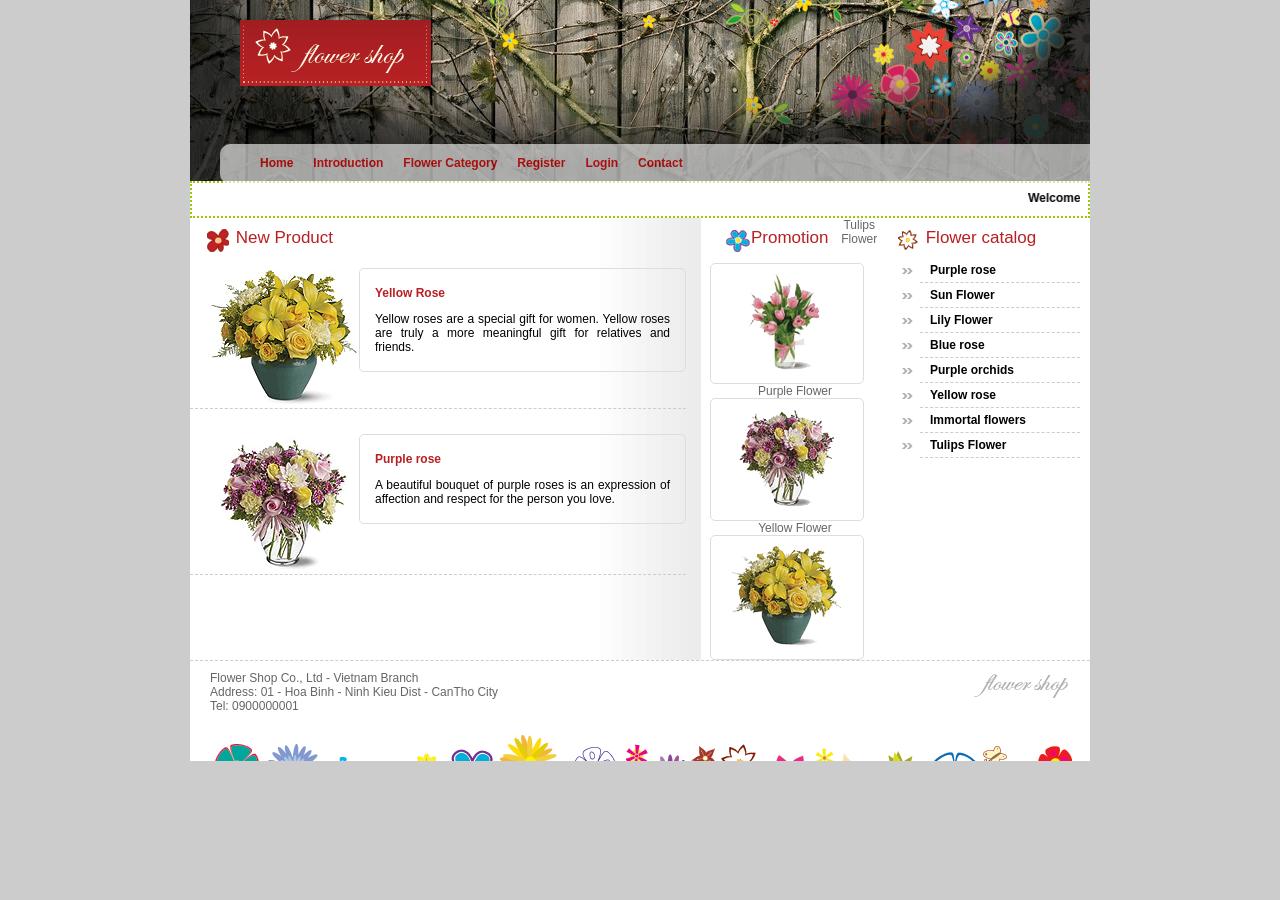
<file: Week 7/index.html>
<!DOCTYPE html>
<html>
<head>
    <meta http-equiv="Content-Type" content="text/html; charset=utf-8" />
    <title>Flower website</title>
    <link rel="stylesheet" href="style.css" />
</head>
<body>
<div id="wrap">
    <div id="header">
        <header id="header">
            <div id="logo"><img src="images/logo.gif" width="191" height="66" alt="Flower Shop" />
            </div>
            <nav id="menu_top">
                <ul class="level1">
                    <li><a href="#">Home</a></li>
                    <li><a href="#">Introduction</a></li>
                    <li><a href="#">Flower Category</a>
                        <ul class="level2">
                            <li><a href="#">Sun Flower</a></li>
                            <li><a href="#">Rose Flower</a></li>
                            <li><a href="#">Lily Flower</a></li>
                            <li><a href="#">Tulips Flower</a></li>
                        </ul>
                    </li>
                    <li><a href="dangky.html">Register</a></li>
                    <li><a href="#">Login</a></li>
                    <li><a href="lienhe.html">Contact</a></li>
                </ul>
            </nav>
        </header>
    </div>
    <div id="welcome">
        <marquee direction="left" behavior="scroll" scrollamount="4">
            Welcome to the online sales website - Flower Shop
        </marquee>
    </div>
    <section id="center_content">
        <div id="left">
            <div class="title">
                <img src="images/bullet1.gif" align="top" /> New Product
            </div>
            <div class="product">
                <div class="img"><img src="images/prod1.gif"></div>
                <div class="description">
                    <p class="name">Yellow Rose</p>
                    <p class="about">Yellow roses are a special gift for women.
                        Yellow roses are truly a more meaningful gift for relatives and friends.</p>
                </div>
            </div>
            <div class="product">
                <div class="img"><img src="images/prod2.gif"></div>
                <div class="description">
                    <p class="name">Purple rose</p>
                    <p class="about">A beautiful bouquet of purple roses is an expression of affection
                        and respect for the person you love.</p>
                </div>
            </div>
        </div>
    
        <div id="right">
            <div id="promotion">
                <div class="title"><img src="images/bullet2.gif" align="top" />Promotion</div>
                <div class="product_small">
                    <div class="name">Tulips Flower</div>
                    <div class="img"><img src="images/thumb1.gif"></div>
                </div>
                <div class="product_small">
                    <div class="name">Purple Flower</div>
                    <div class="img"><img src="images/thumb2.gif"></div>
                </div>
                <div class="product_small">
                    <div class="name">Yellow Flower</div>
                    <div class="img"><img src="images/thumb3.gif"></div>
                </div>
            </div>
            <aside id="categories">
                <div class="title"><img src="images/bullet5.gif" align="top"> Flower catalog</div>
                <ul class="menu_right">
                    <li>Purple rose</li>
                    <li>Sun Flower</li>
                    <li>Lily Flower</li>
                    <li>Blue rose</li>
                    <li>Purple orchids</li>
                    <li>Yellow rose</li>
                    <li>Immortal flowers</li>
                    <li>Tulips Flower</li>
                </ul>
            </aside>
        </div>
            <div style="clear:both"></div>
    </section>
        <footer id="footer">
            <div class="left"> Flower Shop Co., Ltd - Vietnam Branch
                <br /> Address: 01 - Hoa Binh - Ninh Kieu Dist - CanTho City
                <br /> Tel: 0900000001
            </div>
            <div class="right"><img src="images/footer_logo.gif" width="97" height="29" />
            </div>
        </footer>
</div>
</body>
</html>
</file>
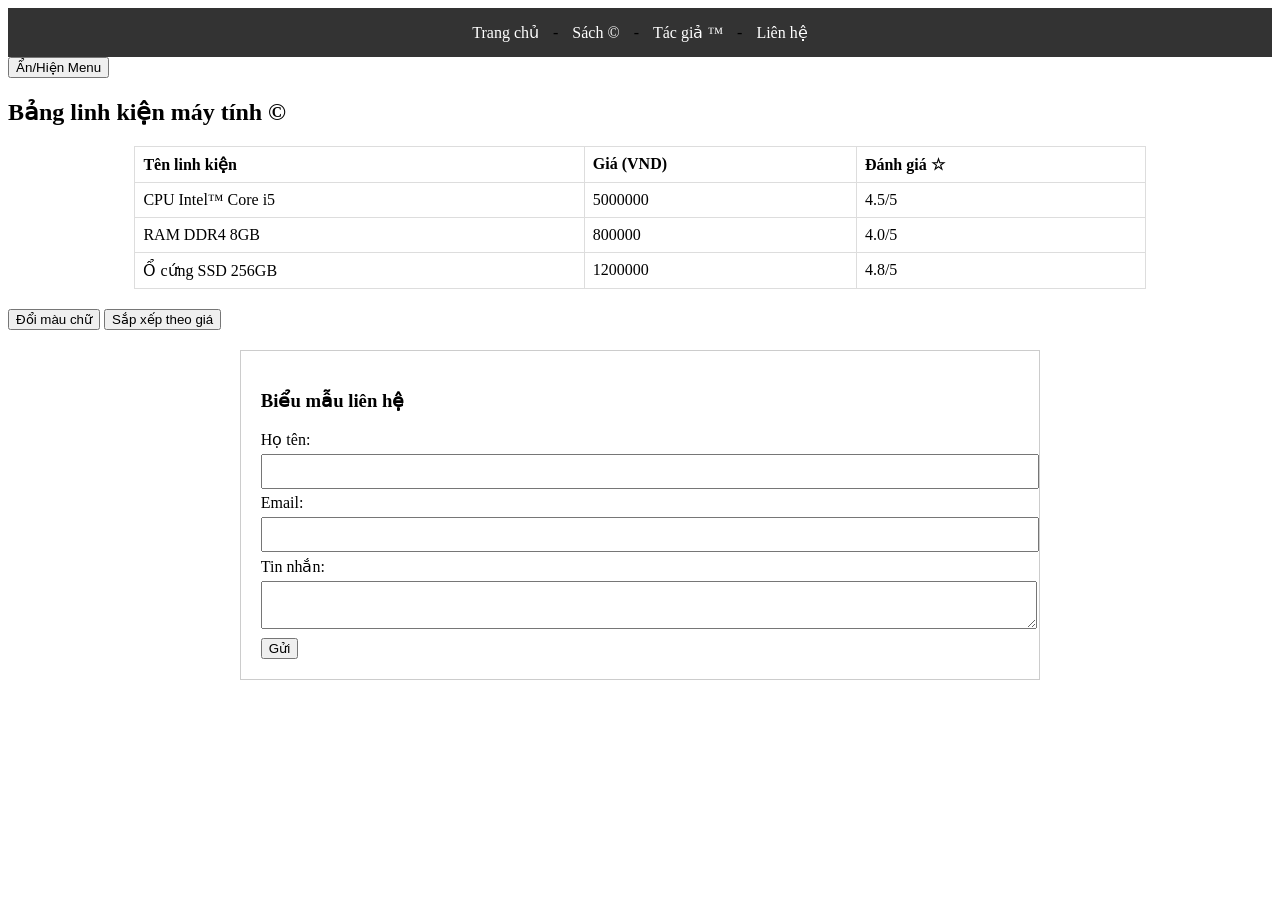
<file: Bài tập tổng hợp/combine.html>
<!DOCTYPE html>
<html lang="vi">
<head>
    <meta charset="UTF-8">
    <title>Ôn tập ISV2017</title>
    <style>
        /* CSS cơ bản cho bảng */
        table {
            border-collapse: collapse;
            width: 80%;
            margin: 20px auto;
        }
        th, td {
            border: 1px solid #ddd;
            padding: 8px;
            text-align: left;
        }
        tr:hover {
            background-color: #f5f5f5;
        }
        
        /* Định dạng menu */
        nav {
            background-color: #333;
            padding: 15px;
            text-align: center;
        }
        nav a {
            color: white;
            text-decoration: none;
            margin: 0 10px;
        }
        nav a:hover {
            color: #4CAF50;
        }
        
        /* Form cơ bản */
        .form-container {
            width: 60%;
            margin: 20px auto;
            padding: 20px;
            border: 1px solid #ccc;
        }
        input[type="text"], 
        input[type="email"], 
        textarea {
            width: 100%;
            padding: 8px;
            margin: 5px 0;
        }
    </style>
</head>
<body>

    <nav id="mainNav">
        <a href="#">Trang chủ</a> -
        <a href="#">Sách &copy;</a> -
        <a href="#">Tác giả &trade;</a> -
        <a href="#">Liên hệ</a>
    </nav>
    <button onclick="toggleMenu()">Ẩn/Hiện Menu</button>

    <h2>Bảng linh kiện máy tính &copy;</h2>
    <table id="componentTable">
        <tr>
            <th>Tên linh kiện</th>
            <th>Giá (VND)</th>
            <th>Đánh giá &star;</th>
        </tr>
        <tr>
            <td>CPU Intel&trade; Core i5</td>
            <td>5000000</td>
            <td>4.5/5</td>
        </tr>
        <tr>
            <td>RAM DDR4 8GB</td>
            <td>800000</td>
            <td>4.0/5</td>
        </tr>
        <tr>
            <td>Ổ cứng SSD 256GB</td>
            <td>1200000</td>
            <td>4.8/5</td>
        </tr>
    </table>
    <button onclick="changeColor()">Đổi màu chữ</button>
    <button onclick="sortTable()">Sắp xếp theo giá</button>

    <div class="form-container">
        <h3>Biểu mẫu liên hệ</h3>
        <form onsubmit="return validateForm()">
            <label>Họ tên:</label>
            <input type="text" id="name">
            
            <label>Email:</label>
            <input type="email" id="email">
            
            <label>Tin nhắn:</label>
            <textarea id="message"></textarea>
            
            <input type="submit" value="Gửi">
        </form>
    </div>

    <script>
  
        let isRed = false;
        
        function changeColor() {
            const table = document.getElementById("componentTable");
            table.style.color = isRed ? "black" : "red";
            isRed = !isRed;
        }

        function sortTable() {
            const table = document.getElementById("componentTable");
            const rows = Array.from(table.rows).slice(1);
            rows.sort((a, b) => {
                const priceA = parseInt(a.cells[1].innerText);
                const priceB = parseInt(b.cells[1].innerText);
                return priceA - priceB;
            });
            rows.forEach(row => table.appendChild(row));
        }

        function toggleMenu() {
            const nav = document.getElementById("mainNav");
            nav.style.display = nav.style.display === "none" ? "block" : "none";
        }

        function validateForm() {
            const name = document.getElementById("name").value;
            const email = document.getElementById("email").value;
            const message = document.getElementById("message").value;

            if (name === "" || email === "" || message === "") {
                alert("Vui lòng điền đầy đủ thông tin!");
                return false;
            }
            alert("Gửi thành công!");
            return true;
        }
    </script>
</body>
</html>
</file>
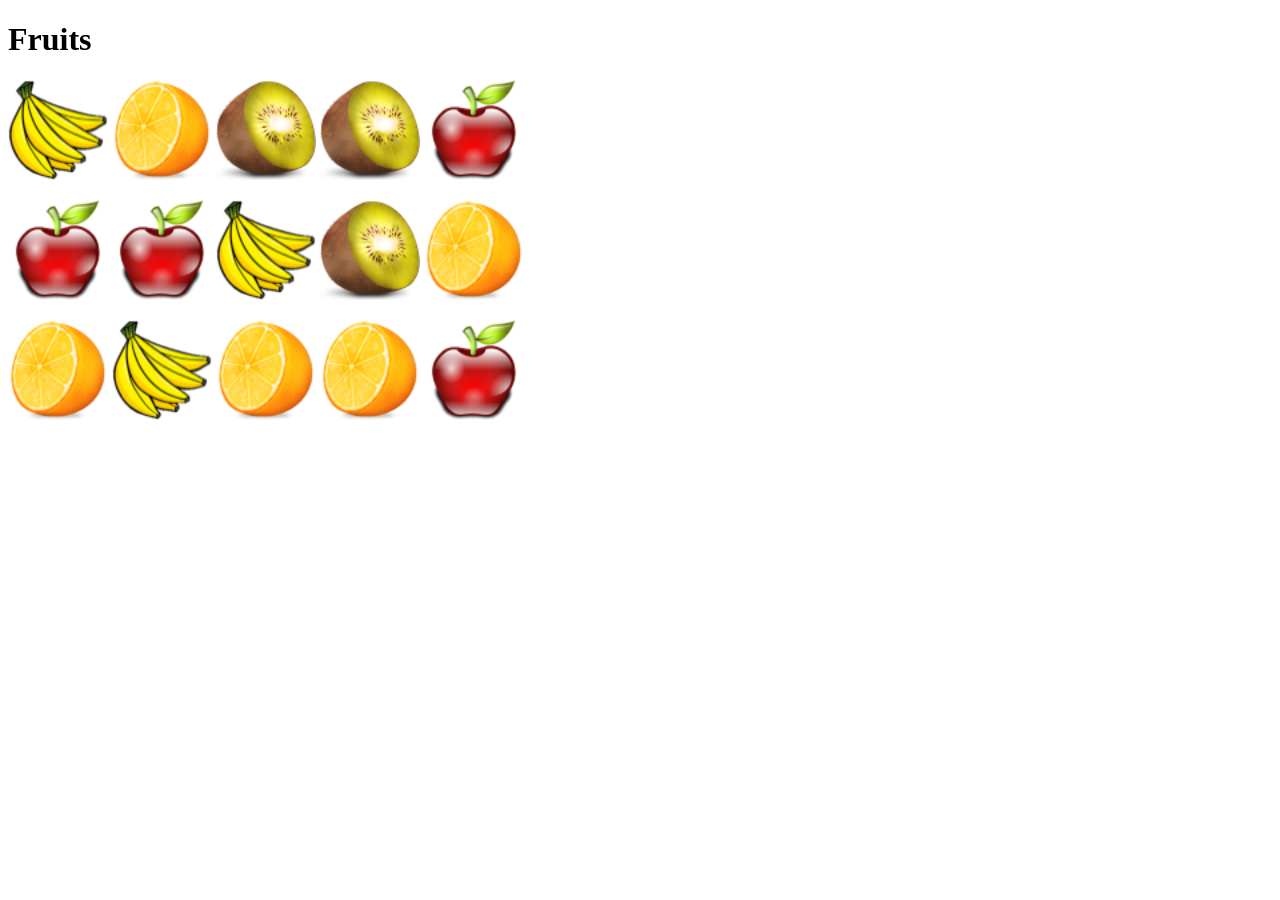
<file: LAB1/fruit.html>
<!DOCTYPE html>
<html>

<head>
<meta charset="UTF-8">
<title>fruits</title>
</head>

<body>
    <h1>Fruits</h1>
    <p>
        <img src="images/banana.png"width="100"height="auto" />
        <img src="images/orange.png"width="100"height="auto" />
        <img src="images/kiwi.png"width="100"height="auto" />
        <img src="images/kiwi.png"width="100"height="auto" />
        <img src="images/apple.png"width="100"height="auto" />
    </p>

    <p>
        <img src="images/apple.png" width="100"height="auto" />
        <img src="images/apple.png"width="100"height="auto" />
        <img src="images/banana.png"width="100"height="auto" />
        <img src="images/kiwi.png"width="100"height="auto" />
        <img src="images/orange.png"width="100"height="auto" />
    </p>

    <p>
        <img src="images/orange.png"width="100"height="auto" />
        <img src="images/banana.png"width="100"height="auto" />
        <img src="images/orange.png"width="100"height="auto" />
        <img src="images/orange.png"width="100"height="auto" />
        <img src="images/apple.png"width="100"height="auto" />
    </p>
</body>
</html>
</file>
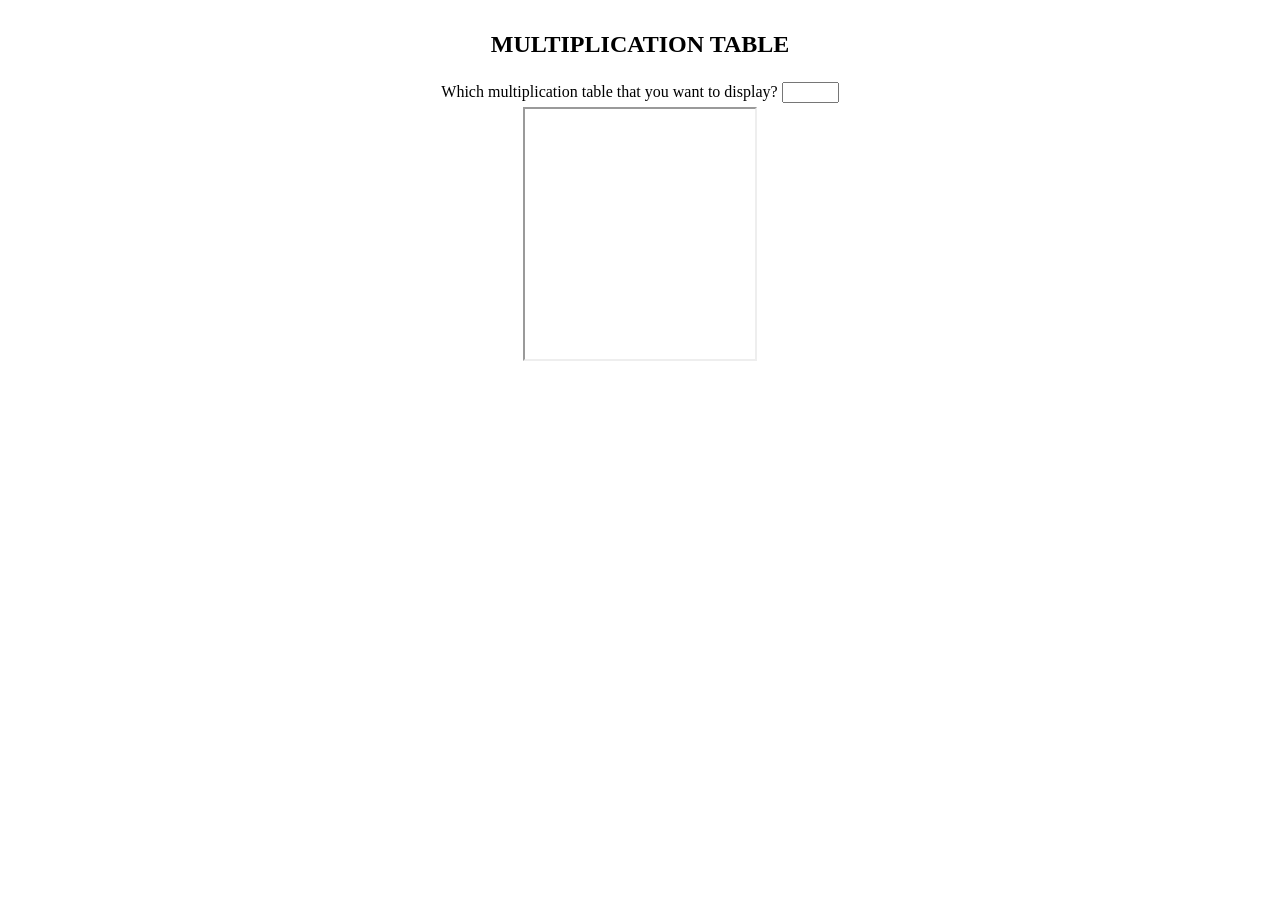
<file: Weeek 11/multiplication.html>
<!DOCTYPE HTML>
<html>
<head>
<meta charset="utf-8">
<title>Multiplication table</title>

<script language="javascript">
function display() {
    a = document.f.a;

    // access the iframe "view_area"
    var txt = document.getElementById("view_area").contentWindow;

    txt.document.body.innerHTML = ""; // clear old content

    if (a.value == "" || isNaN(a.value))
        txt.document.write("<font color='red'>You must enter a number</font>");
    else {
        txt.document.write("<b>Multiplication table " + a.value + ":</b><br/>");
        for (i = 1; i <= 10; i++)
            txt.document.write(a.value + " x " + i + " = " + (i * a.value) + "<br/>");
    }
}
</script>
</head>
<body>
<form name="f">
    <table border="0" align="center">
        <tr>
            <td colspan="2" align="center">
                <h2>MULTIPLICATION TABLE</h2>
            </td>
        </tr>
        <tr>
            <td align="right">
                Which multiplication table that you want to display?
            </td>
            <td>
                <input name="a" size="5" onchange="display()" />
            </td>
        </tr>
        <tr>
            <td colspan="2" align="center">
                <iframe id="view_area" width="230" height="250"></iframe>
            </td>
        </tr>
    </table>
</form>
</body>
</html>
</file>
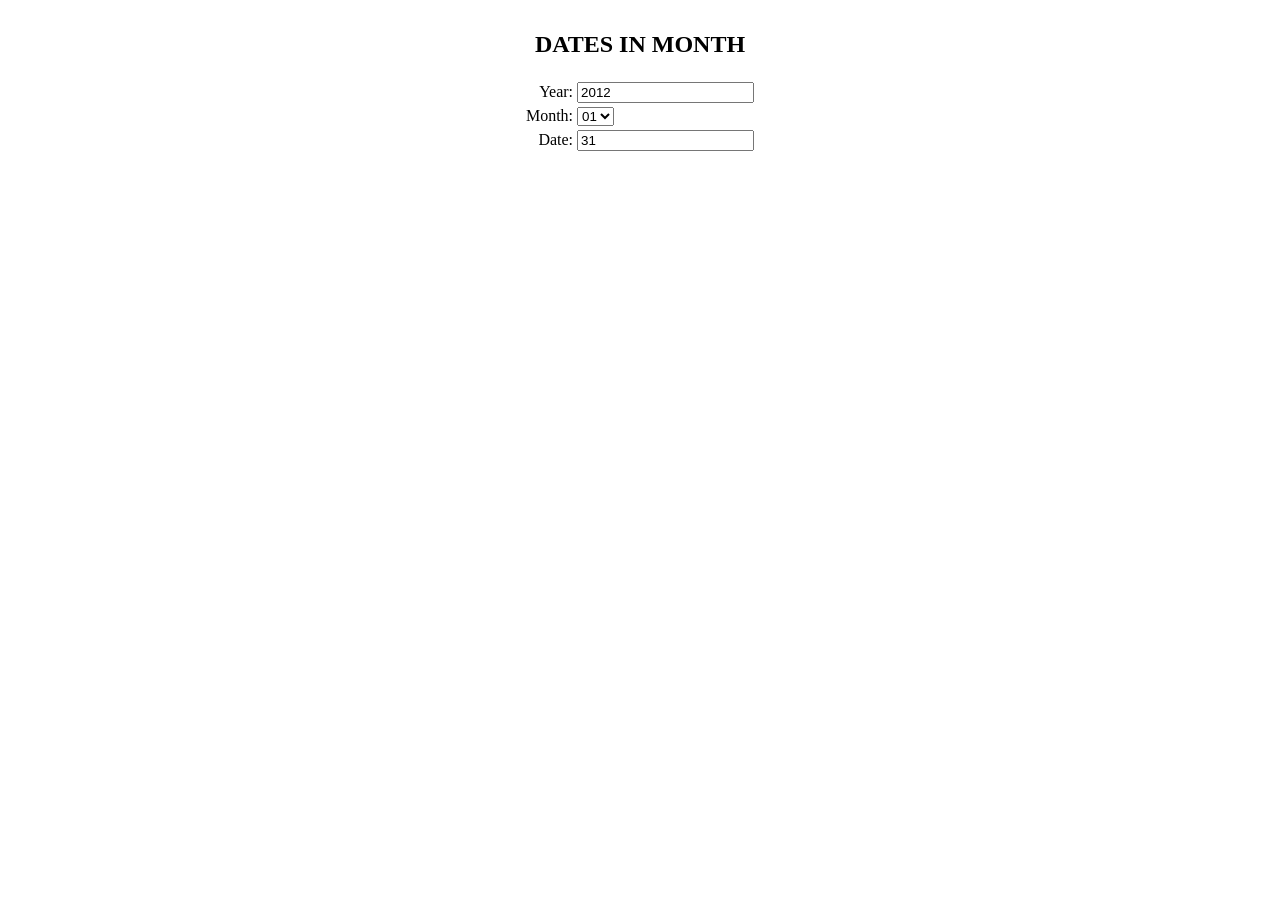
<file: Week 10/date.html>
<!DOCTYPE html>
<html lang="en">
<head>
    <meta charset="UTF-8">
    <meta name="viewport" content="width=device-width, initial-scale=1.0">
    <title>Dates in month</title>
    <script language="javascript">
        function isLeapYear (n) {
            return (n%4==0 && n%100!=0) || n%400==0;
        }
        function update () {
            year = document.f.year;
            month = document.f.month;
            date = document.f.date;
            if(year.value=="" || isNaN(year.value)) {
                date.value = "Year must a number";
                year.focus();
            } else
                switch(month.value) {
                    case "1":
                    case "3":
                    case "5":
                    case "7":
                    case "8":
                    case "10":
                    case "12":
                        date.value = 31;
                        break;
                    case "4":
                    case "6":
                    case "9":
                    case "11":
                        date.value = 30;
                        break;
                    case "2":
                        date.value = isLeapYear(year.value)? 29: 28;
                        break;
                }
        }
    </script>
</head>
<body onload="update()">
    <form name="f">
        <table border="0" align="center">
            <tr><td colspan="2" align="center">
                <h2>DATES IN MONTH</h2></td></tr>
            <tr><td align="right">Year: </td>
                <td><input name="year" value="2012"
                           onblur="update()" /></td>
            </tr>
            <tr><td align="right">Month: </td>
                <td><select name="month" onblur="update()">
                        <option value="1">01</option>
                        <option value="2">02</option>
                        <option value="3">03</option>
                        <option value="4">04</option>
                        <option value="5">05</option>
                        <option value="6">06</option>
                        <option value="7">07</option>
                        <option value="8">08</option>
                        <option value="9">09</option>
                        <option value="10">10</option>
                        <option value="11">11</option>
                        <option value="12">12</option>
                    </select>
                </td>
            </tr>
            <tr><td align="right">Date: </td>
                <td><input name="date" readonly="readonly" /></td>
            </tr>
        </table>
    </form>
</body>
</html>
</file>
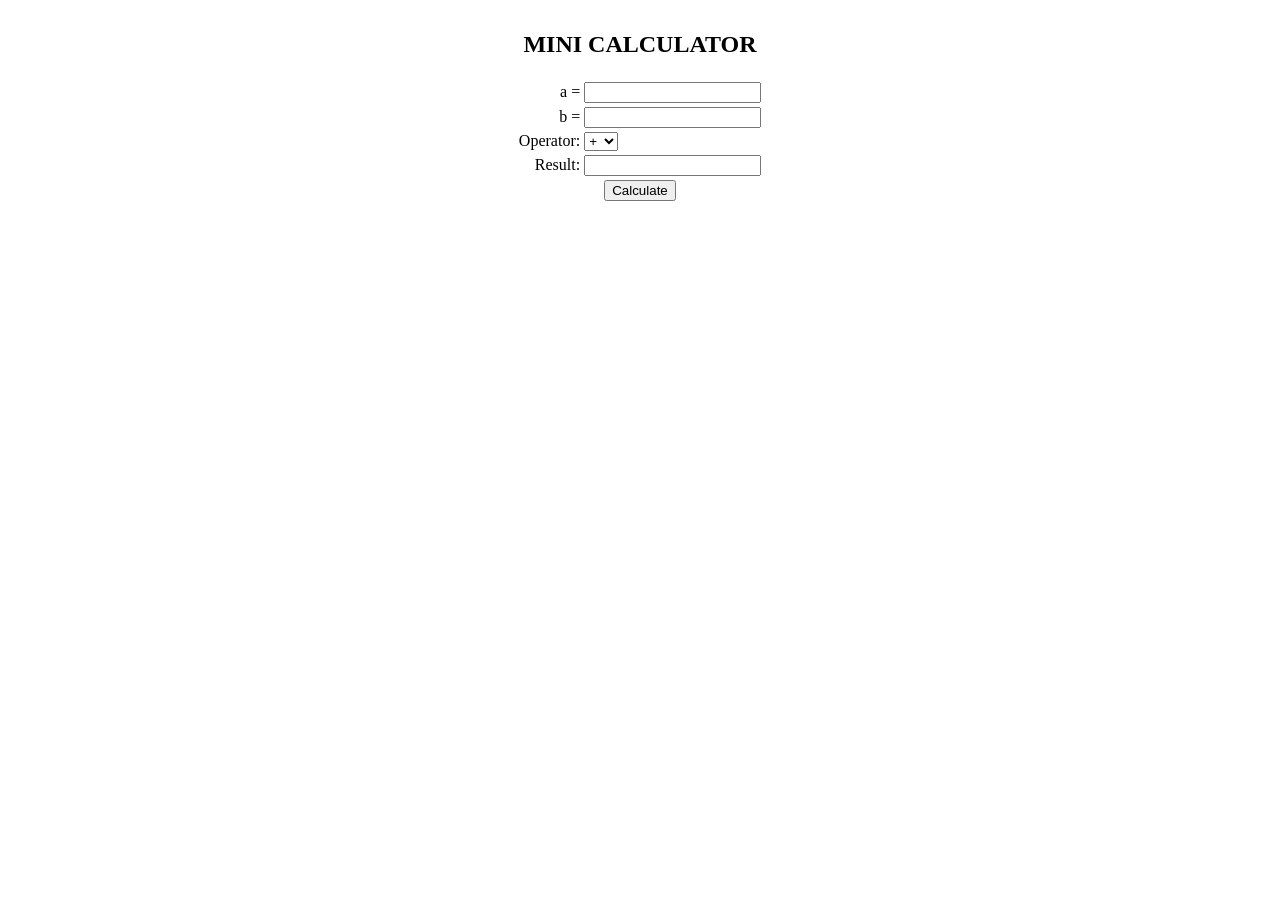
<file: Week 12/calculator.html>
<!DOCTYPE HTML>
<html>
<head>
<meta charset="utf-8">
<title>Mini calculator</title>

<script language="javascript">
function calculate() {

    var a = document.frmCal.txta;
    var b = document.frmCal.txtb;
    var o = document.frmCal.slto;
    var r = document.frmCal.txtr;

    var numberFormat = /^[+-]?\d+(\.\d+)?$/;

    if (numberFormat.test(a.value) == false) {
        alert("a must be a number!");
        a.focus();

    } else if (numberFormat.test(b.value) == false) {
        alert("b must be a number!");
        b.focus();
    }
else if ((o.value == "/" || o.value == "%") && parseInt(b.value) == 0) {
    alert("b can't be 0!");
    r.value = "";
    b.focus();

} else
    r.value = eval(a.value + o.value + b.value);
}
</script>

</head>

<body>

<form name="frmCal">
    <table border="0" align="center">

        <tr>
            <td colspan="2" align="center">
                <h2>MINI CALCULATOR</h2>
            </td>
        </tr>

        <tr>
            <td align="right">a = </td>
            <td><input name="txta" /></td>
        </tr>

        <tr>
            <td align="right">b = </td>
            <td><input name="txtb" /></td>
        </tr>

        <tr>
            <td align="right">Operator: </td>
            <td>
                <select name="slto">
                    <option value="+">+</option>
                    <option value="-">-</option>
                    <option value="*">*</option>
                    <option value="/">/</option>
                    <option value="%">%</option>
                </select>
            </td>
        </tr>

        <tr>
            <td align="right">Result: </td>
            <td><input name="txtr" readonly /></td>
        </tr>

        <tr>
            <td colspan="2" align="center">
                <input type="button" value="Calculate"
                       onClick="calculate()">
            </td>
        </tr>

    </table>
</form>

</body>
</html>
</file>
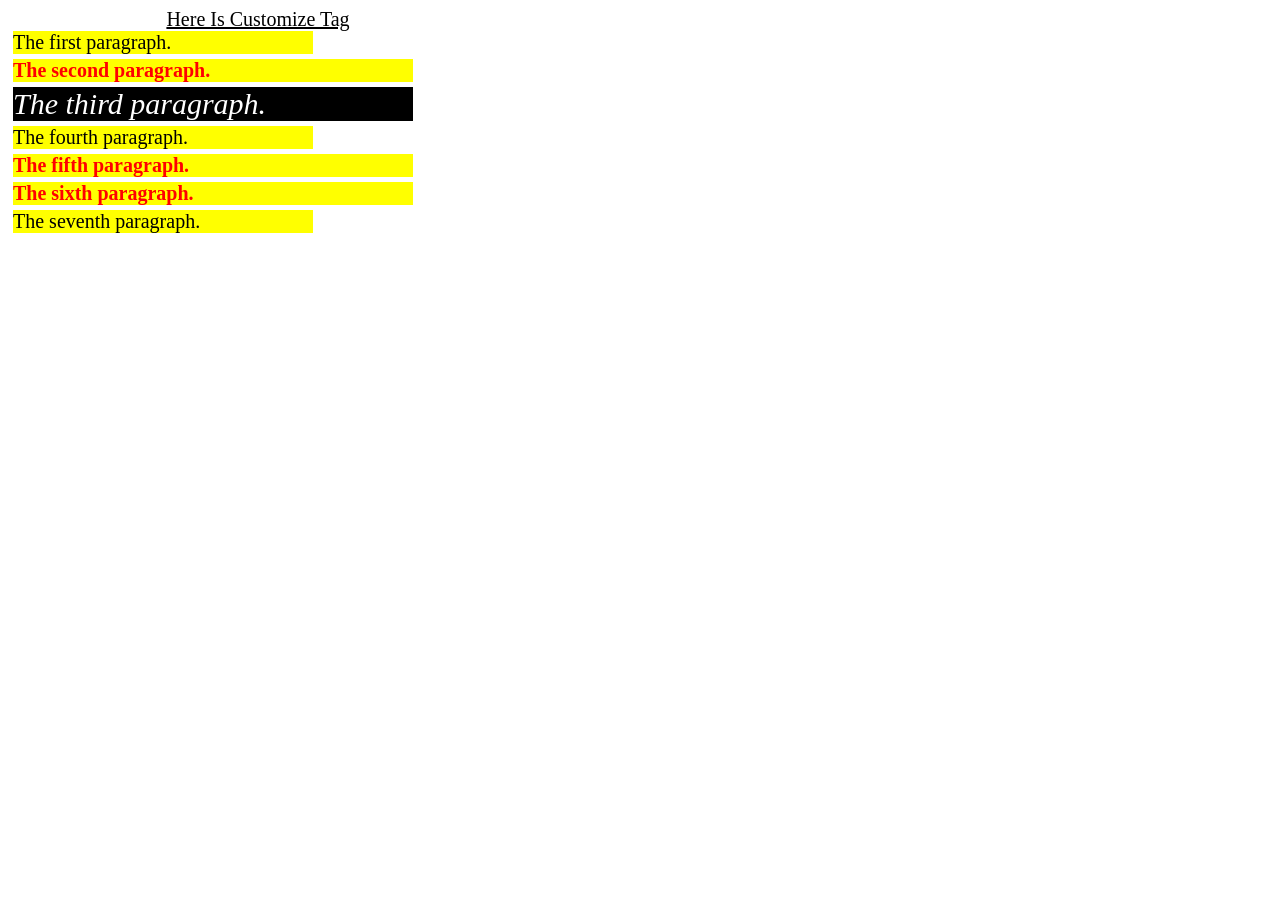
<file: Week 5/thuchanh.html>
<!doctype html>
<html>

<head>
<meta charset="utf-8">
<title>The priority of selectors</title>

<style type="text/css">

* {
    font: 20px "Comic Sans MS";
}

MyCustomizeTag {
    display: block;
    text-align: center;
    text-transform: capitalize;
    text-decoration: underline;
    width: 500px;
}

div {
    background-color: yellow;
    margin: 0px 0px 5px 5px;
    width: 300px;
}

.GroupFormat {
    font-weight: bold;
    color: #f00;
    width: 400px;
}

#TheHighestPriority {
    background-color: #000;
    font-weight: none;
    font: italic 30px "Times New Roman";
    color: #fff;
}

</style>
</head>

<body>

<MyCustomizeTag>
    Here is customize tag
</MyCustomizeTag>

<div>
    The first paragraph.
</div>

<div class="GroupFormat">
    The second paragraph.
</div>

<div class="GroupFormat" id="TheHighestPriority">
    The third paragraph.
</div>

<div>
    The fourth paragraph.
</div>

<div class="GroupFormat">
    The fifth paragraph.
</div>

<div class="GroupFormat">
    The sixth paragraph.
</div>

<div>
    The seventh paragraph.
</div>

</body>
</html>
</file>
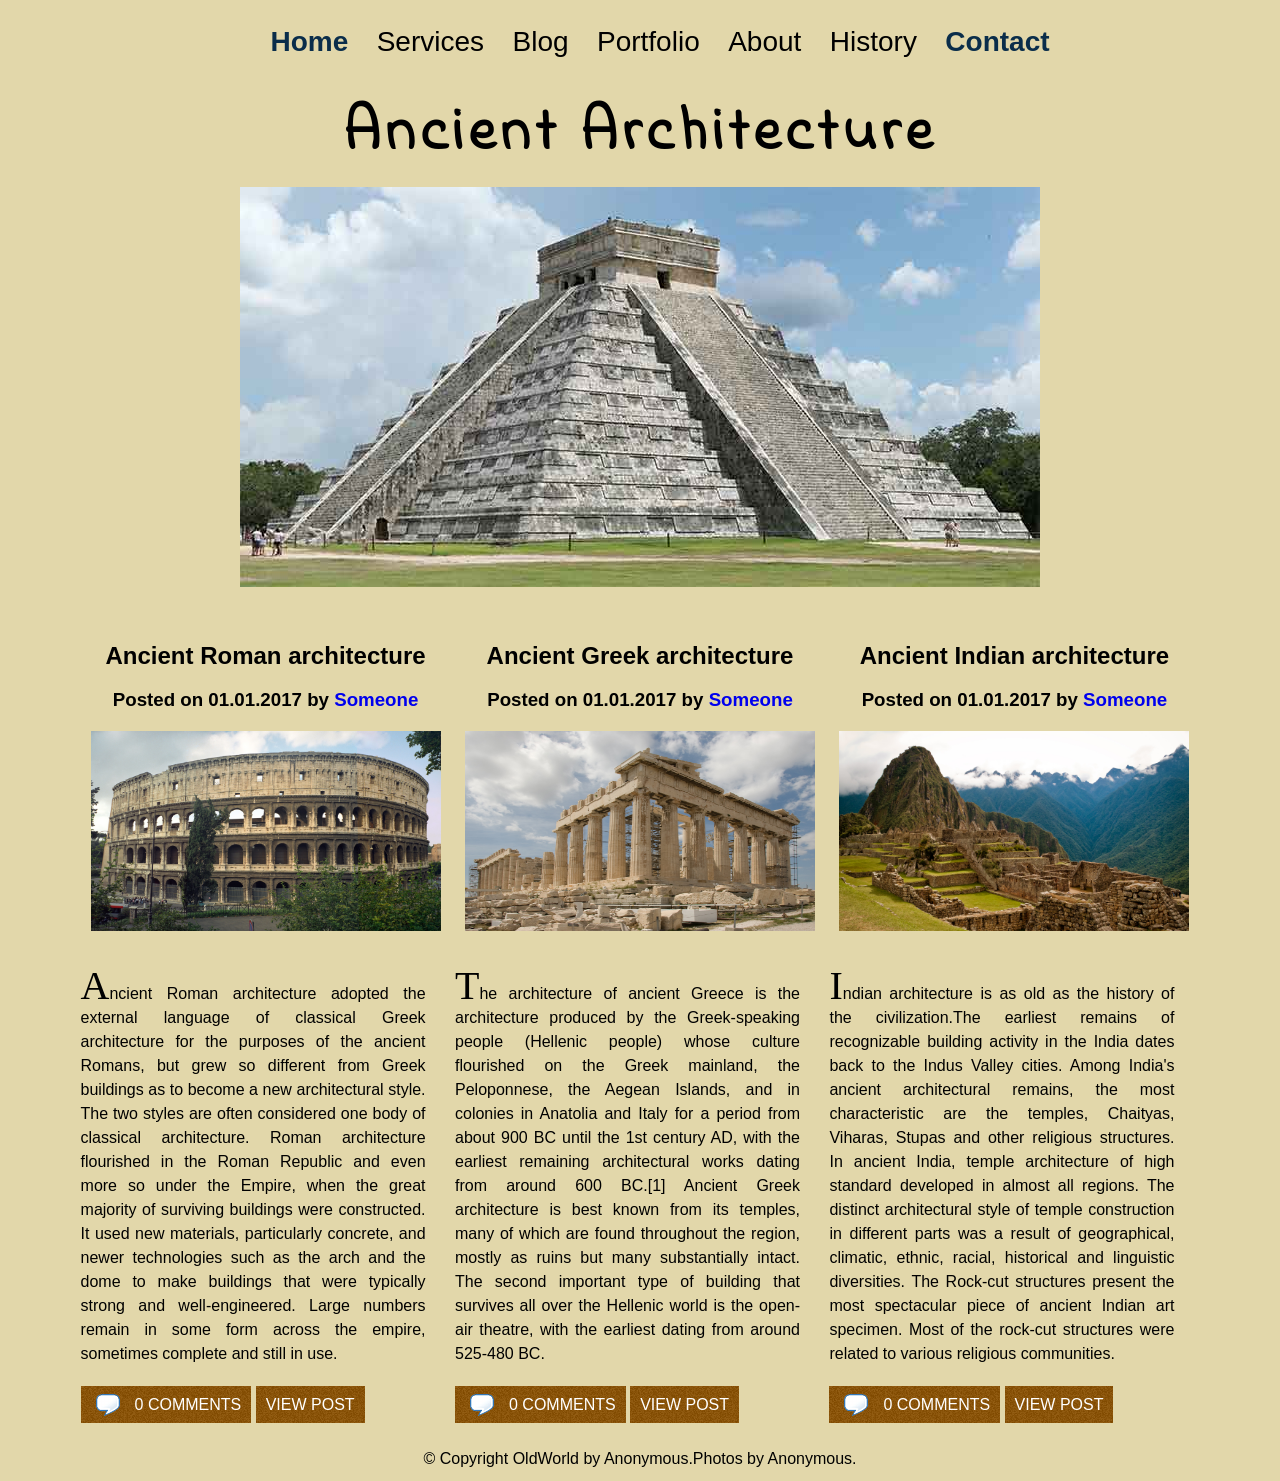
<file: Week 6/ancient-architecture.html>
<!DOCTYPE html>
<html lang="en">
<head>
    <meta charset="UTF-8">
    <meta name="viewport" content="width=device-width, initial-scale=1.0">
    <title>Ancient Architecture</title>
    <link href="https://fonts.googleapis.com/css?family=Indie+Flower" rel="stylesheet">
    <style>
        body {
            font-family: Roboto, sans-serif;
            background: #e2d7aa;
            color: #000000;
            font-size: 16px;
            width: 1180px;
            line-height: 24px;
            margin: 0 auto;
            text-align: center;
        }
        body>div.img-container>img {
            width: 1100px;
            height: 450px;
        }
        body>div.img-container {
            width: 1600px;
            height: 450px;
            margin-top: 65px;
        }
        h1 {
            font-size: 60px;
            font-family: 'Indie Flower', cursive;
            letter-spacing: 5px;
            text-align: center;
            margin-top: 65px;
        }
        a {
            text-decoration: none;
        }
        nav {
            margin: 30px;
            text-align: center;
        }
        nav a {
            text-decoration: none;
            font-size: 28px;
            color: #000000;
        }
        nav ul li {
            list-style: none;
            display: inline;
            padding: 0 12px 0 12px;
        }
        nav ul li:first-of-type a, nav ul li:last-of-type a {
            padding-left: 0;
            color: #0a2d4a;
            font-weight: bold;
        }
        article {
            width: 370px;
            display: inline-block;
        }
        main {
            margin-top: 30px;
        }
        main > article img {
            width: 350px;
            height: 200px;
            margin-bottom: 20px;
        }
        p {
            width: 345px;
            text-align: justify;
            margin-bottom: 20px;
        }
        article img + p:first-letter {
            font-family: EucrosiaUPC sans-serif;
            text-transform: uppercase;
            font-size: 40px;
        }
        .readmore a, .comments a {
            background: url(image/bg2.jpg);
            color: #ffffff;
            padding: 10px;
            margin-top: 10px;
            text-transform: uppercase;
        }
        footer {
            margin: 0;
            padding: 10px 0 10px 0;
            text-align: center;
        }
        .comments a::before {
            content: url(image/comment.png);
            position: relative;
            padding: 10px;
            right: 5px;
            top: 7px;
        }
    </style>
</head>
<body>
    <nav>
        <ul>
            <li><a href="#">Home</a></li>
            <li><a href="#">Services</a></li>
            <li><a href="#">Blog</a></li>
            <li><a href="#">Portfolio</a></li>
            <li><a href="#">About</a></li>
            <li><a href="#">History</a></li>
            <li><a href="#">Contact</a></li>
        </ul>
    </nav>
    <h1>Ancient Architecture</h1>
    <img src="image/Mayan_Architecture.jpg">
    <main>
        <article>
            <h2>Ancient Roman architecture</h2>
            <h3>Posted on 01.01.2017 by <a href="#">Someone</a></h3>
            <img src="image/Roma.jpg">
        <p>
            Ancient Roman architecture adopted the external language of classical Greek architecture for the purposes of the ancient Romans, but grew so different from Greek buildings as to become a new architectural style. The two styles are often considered one body of classical architecture. Roman architecture flourished in the Roman Republic and even more so under the Empire, when the great majority of surviving buildings were constructed. It used new materials, particularly concrete, and newer technologies such as the arch and the dome to make buildings that were typically strong and well-engineered. Large numbers remain in some form across the empire, sometimes complete and still in use.
        </p>
        <p>
            <span class="comments">
                <a href="#">0 comments</a>
            </span>
            <span class="readmore">
                <a href="#">View post</a>
            </span>
        </p>
        </article>

        <article>
            <h2>Ancient Greek architecture</h2>
            <h3>Posted on 01.01.2017 by <a href="#">Someone</a></h3>
            <img src="image/Greek.jpg">
        <p>
            The architecture of ancient Greece is the architecture produced by the Greek-speaking people (Hellenic people) whose culture flourished on the Greek mainland, the Peloponnese, the Aegean Islands, and in colonies in Anatolia and Italy for a period from about 900 BC until the 1st century AD, with the earliest remaining architectural works dating from around 600 BC.[1] Ancient Greek architecture is best known from its temples, many of which are found throughout the region, mostly as ruins but many substantially intact. The second important type of building that survives all over the Hellenic world is the open-air theatre, with the earliest dating from around 525-480 BC.
        </p>
        <p>
            <span class="comments">
                    <a href="#">0 comments</a>
            </span>
            <span class="readmore">
                    <a href="#">View post</a>
            </span>
        </p>
        </article>

        <article>
            <h2>Ancient Indian architecture</h2>
            <h3>Posted on 01.01.2017 by <a href="#">Someone</a></h3>
            <img src="image/ancient-indian-architecture.jpg">
        <p>Indian architecture is as old as the history of the civilization.The earliest remains of recognizable building activity in the India dates back to the Indus Valley cities. Among India's ancient architectural remains, the most characteristic are the temples, Chaityas, Viharas, Stupas and other religious structures. In ancient India, temple architecture of high standard developed in almost all regions. The distinct architectural style of temple construction in different parts was a result of geographical, climatic, ethnic, racial, historical and linguistic diversities. The Rock-cut structures present the most spectacular piece of ancient Indian art specimen. Most of the rock-cut structures were related to various religious communities.
        </p>
        <p>
            <span class="comments">
                <a href="#">0 comments</a>
            </span>
            <span class="readmore">
                <a href="#">View post</a>
            </span>
        </p>
        </article>
    </main>
    <footer>&copy Copyright OldWorld by Anonymous.Photos by Anonymous.</footer>
</body>
</html>
</file>
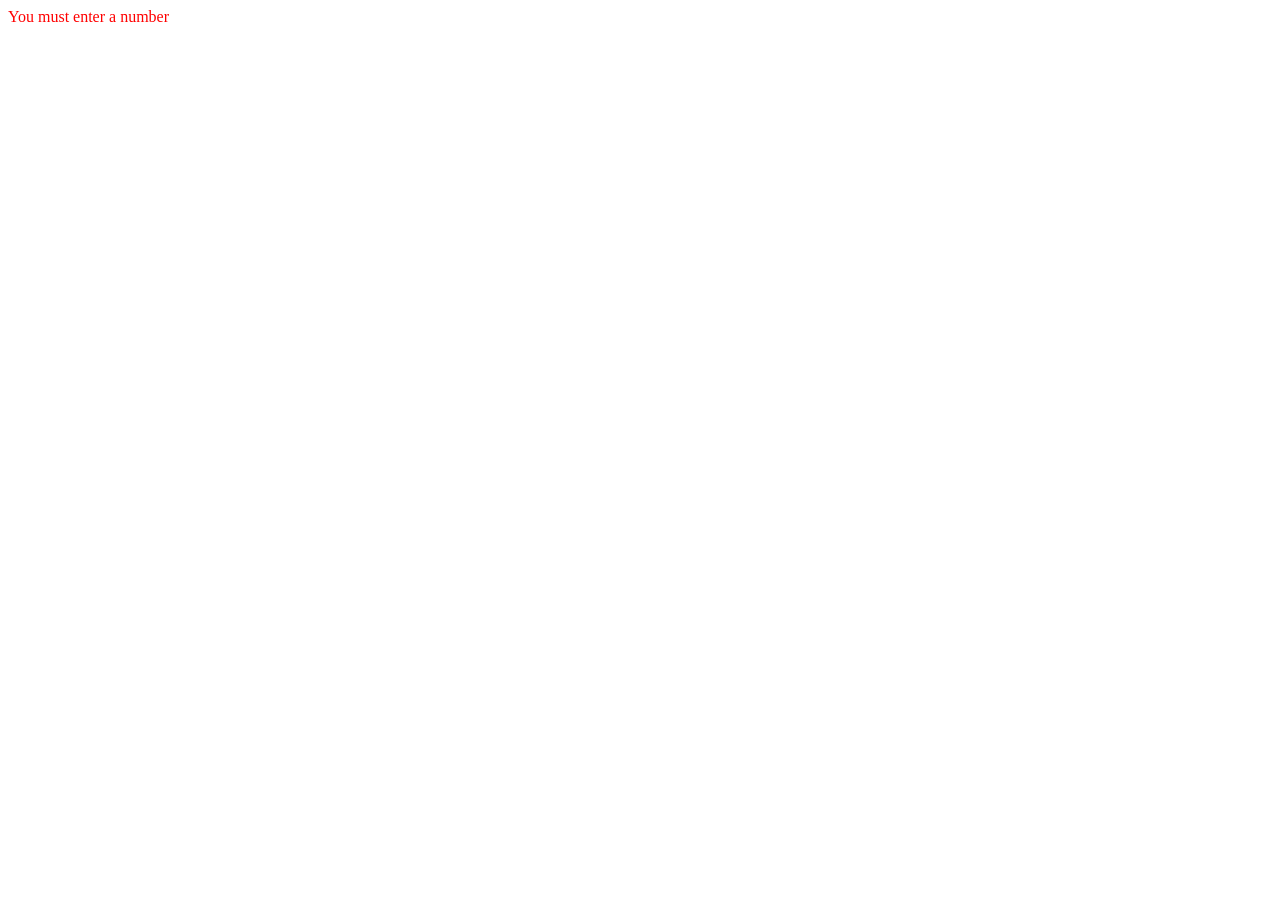
<file: Week 9/ex03.html>
<!DOCTYPE html>
<html>
<head>
    <meta http-equiv="Content-Type" content="text/html; charset=utf-8" />
    <title>ex03</title>
    <script language="javascript">
        // Nhập một số nguyên từ người dùng
        var txta = prompt("Enter any integer");

        if(txta == null || txta == "" || isNaN(txta))
            document.write("<font color='red'>You must enter a number</font>");

        else if(txta % 2 == 0)
            document.write("<font color='green'><b>" + txta + " is an even number</b></font>");

        else
            document.write("<font color='blue'><i>" + txta + " is an odd number</i></font>");
    </script>
</head>
<body>
</body>
</html>
</file>
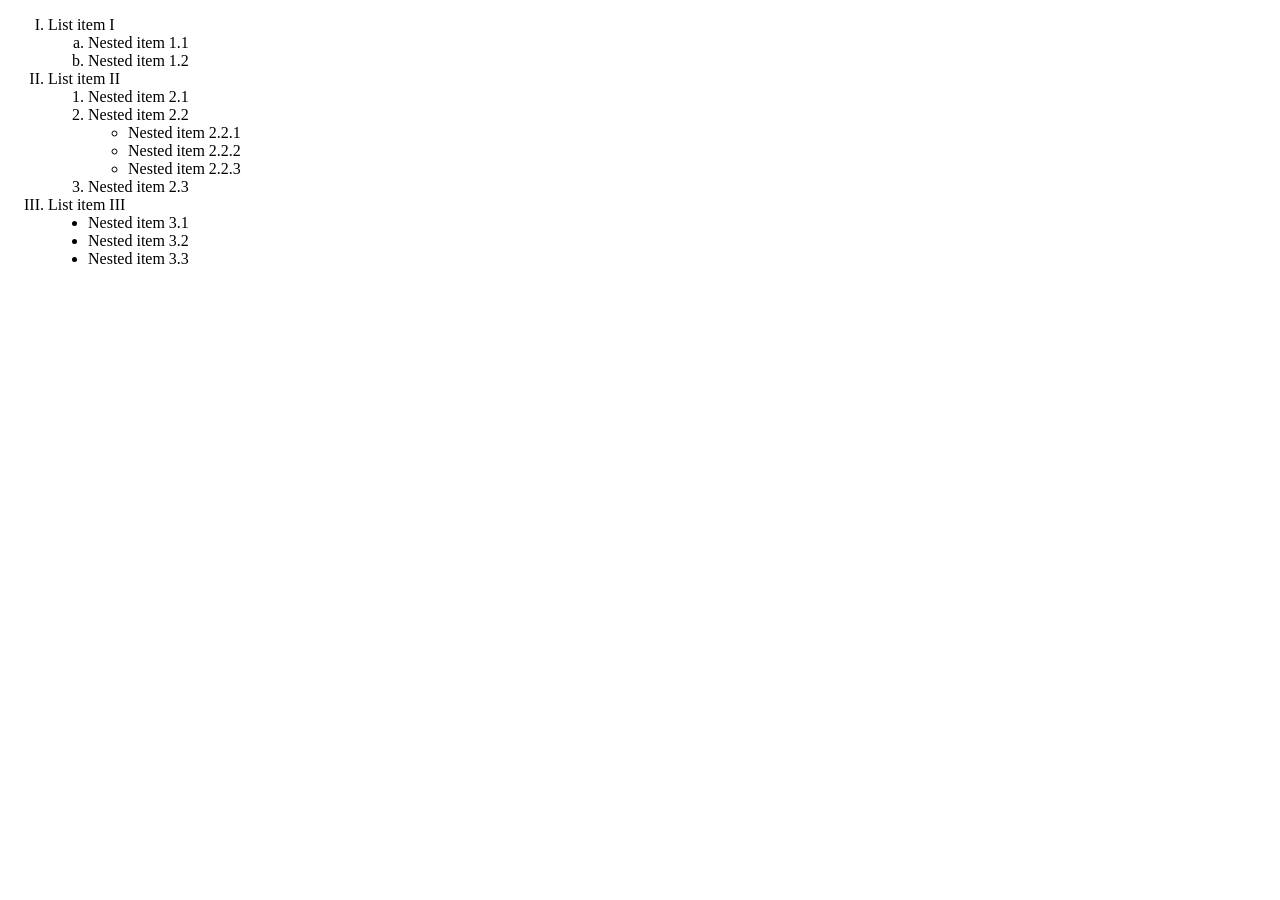
<file: Week2/list.html>
<!DOCTYPE html>
<html>
<head>
	<title>HTML Lists</title>
</head>
<body>
 <ol type="I">
  <li>List item I
   <ol type="a">
    <li>Nested item 1.1</li>
    <li>Nested item 1.2</li>
   </ol>
  </li>
  <li>List item II
   <ol type="1">
    <li>Nested item 2.1</li>
    <li>Nested item 2.2
     <ul type="circle">
      <li>Nested item 2.2.1</li>
      <li>Nested item 2.2.2</li>
      <li>Nested item 2.2.3</li>
     </ul>
    </li>
    <li>Nested item 2.3</li>
   </ol>
  </li>
  <li>List item III
   <ul type="disc">
    <li>Nested item 3.1</li>
    <li>Nested item 3.2</li>
    <li>Nested item 3.3</li>
   </ul>
  </li>
 </ol>
</body>
</html>
</file>
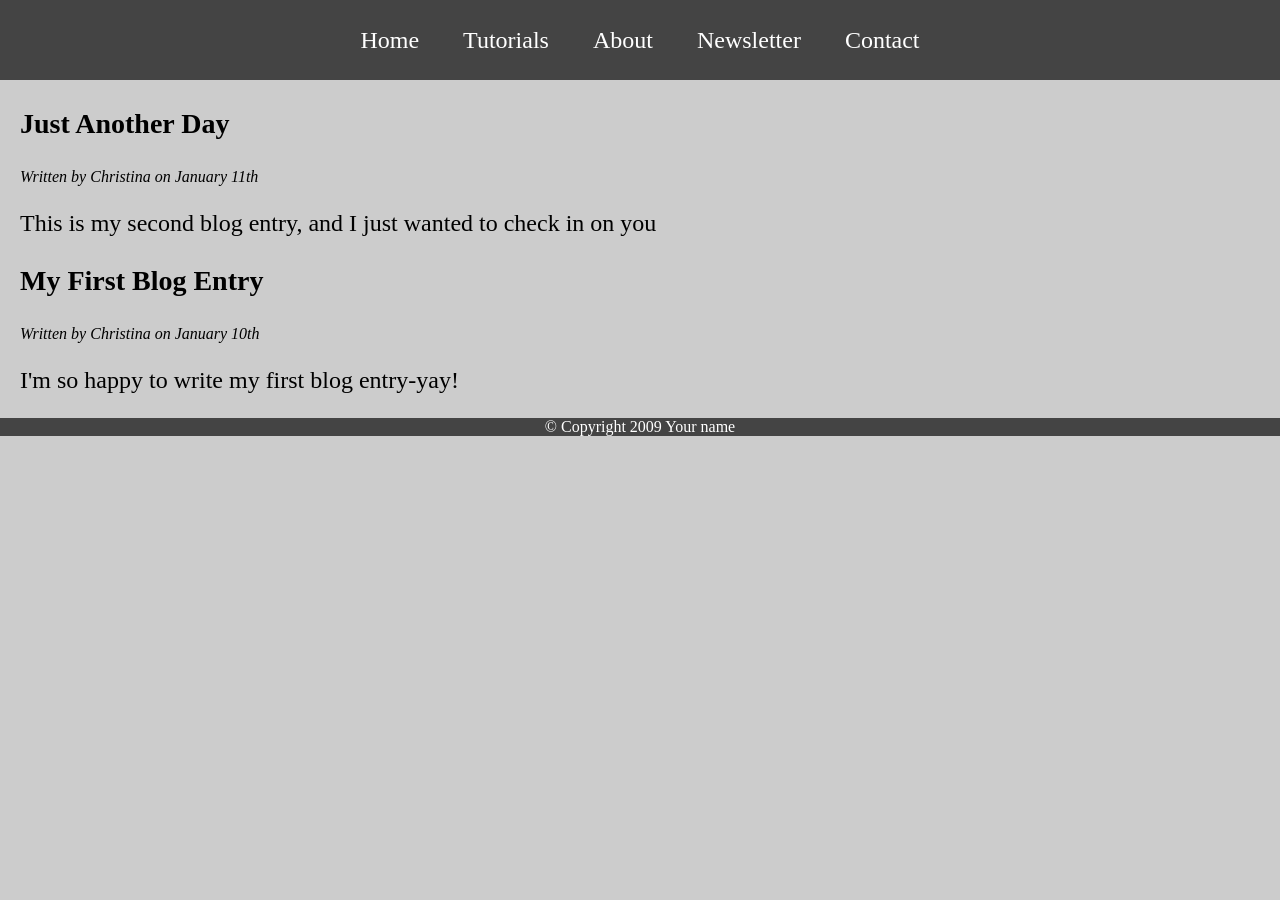
<file: Week4/simple-webside.html>
<!DOCTYPE html>
<html>
    <head>
        <meta charset="UTF-8">
        <title>page-content.html</title>
        <style>
             body {
                margin: 0;
                padding: 0;
                background: #ccc;
            }
            nav#topmenu ul {
                list-style: none;
                background-color: #444;
                text-align: center;
                padding: 0;
                margin: 0;
            }
            nav#topmenu li {
                font-size: 24px;
                line-height: 40px;
                height: 40px;
                display: inline-block;
                padding: 20px;
            }
            nav#topmenu a { 
                text-decoration: none; 
                color: #fff;
            }
            body {margin:0; padding: 0; background: #ccc;}
            section { margin-left: 20px;}
            h1 {font-size: 28px;}
            header > p {font-style: italic;}
            article > p {font-size: 24px;}
        </style>
    </head>

    <body>
        <nav id="topmenu">
            <ul>
                <li><a href="#">Home</a></li>
                <li><a href="#">Tutorials</a></li>
                <li><a href="#">About</a></li>
                <li><a href="#">Newsletter</a></li>
                <li><a href="#">Contact</a></li>
            </ul>
        </nav>
        <section>
            <article>
                <header>
                    <h1>Just Another Day</h1>
                    <p>Written by Christina on January 11th</p>
                </header>
                <p>This is my second blog entry, and I just wanted to check in on you</p>
            </article>
            <article>
                <header>
                    <h1>My First Blog Entry</h1>
                    <p>Written by Christina on January 10th</p>
                </header>
                <p>I'm so happy to write my first blog entry-yay!</p>
            </article>
        </section>
        <footer style="background-color: #444;
                color: #fff;
                text-align: center;">
            <p>&copy; Copyright 2009 Your name</p>
        </footer>
    </body>
</html>
</file>
<file: Week 7/style.css>
BODY {
    margin: auto;
        padding: 0px;
        background: #CCCCCC;
        font-family: Verdana, Geneva, Tahoma, sans-serif;
        font-size: 12px;
    }
    #wrap {
        background: #ffffff;
        margin: auto;
        width: 900px;
        height: auto;
    }
    header {
        background: url(images/header.jpg);
        height: 181px;
        width: 900px;
    }
    #logo {
        padding: 20px 0 0 50px;
    }
    #menu_top {
        margin-top: 55px;
        margin-left: 30px;
        background: #ffffff;
        height: 40px;
        opacity: 0.6;
        border-radius: 10px 0px 0px 10px;
    }
    .level1 {
        clear: both;
        list-style-type: none;
        padding-top: 12px;
        opacity: 1.0;
        color: #000;
        position: relative;
    }
    .level1 li {
        display: inline;
        float: left;
        padding: 0px 20px 0px 0px;
        height: 27px;
        font-weight: bold;
    }
    .level1 li a,
    .level1 li a:visited {
        color: red;
        text-decoration: none;
    }
    .level1 li a:hover {
        color: green;
    }
    .level2 {
        display: none;
        position: absolute;
        padding: 0px;
        margin-top: 11px;
    }
    .level1 li:hover>.level2 {
        display: block;
    }
    .level2 li {
        float: none;
        position: relative;
        display: block;
        padding: 10px;
        height: auto;
        background: #ccc;
    }
    .level2 li:hover {
        background: #CC0;
    }
    #welcome {
        background: #fff;
        padding: 8px;
        vertical-align: middle;
        border: dotted 2px #9C0;
        font-weight: bold;
    }
    #center_content {
        background: url(images/center_bg.gif) repeat-y;
        width: 900px;
    }
    #center_content #left {
        width: 500px;
        min-height: 200px;
        float: left;
    }
    .title {
        color: #B81F22;
        font-size: 17px;
        float: left;
        margin: 10px 10px 10px 15px;
    }
    .product {
        border-bottom: dashed 1px #ccc;
        float: left;
        margin-top: 5px;
        margin-bottom: 20px;
    }
    .product .img {
        clear: both;
        float: left;
        margin-left: 20px;
    }
    .product .description {
        float: right;
        width: 295px;
        padding: 5px 15px;
        border: solid 1px #ddd;
        border-radius: 5px;
    }
    .product .name {
        color: #B81F22;
        font-weight: bold;
    }
    .product .about {
        text-align: justify;
    }
    #center_content #right {
        width: 380px;
        min-height: 200px;
        float: right;
    }
    #promotion {
        float: left;
        width: 170px;
    }
    .product_small {
        margin-bottom: 15px;
    }
    .product_small .name {
        text-align: center;
        color: #666;
    }
    .product_small .img {
        border-radius: 5px;
        border: solid 1px #ddd;
        text-align: center;
        padding: 10px;
        width: 132px;
        float: left;
    }
    #categories {
        float: left;
        width: 200px;
    }
    .menu_right {
        list-style: none;
        list-style-image: url(images/left_menu_bullet.gif);
    }
    .menu_right li {
        padding: 5px 5px 5px 10px;
        border-bottom: dashed 1px #ccc;
        font-weight: bold;
    }
    #footer {
        background: url(images/footer_bg.gif) no-repeat bottom;
        height: 100px;
        border-top: dashed 1px #ccc;
    }
    #footer .left {
        float: left;
        width: 600px;
        padding: 10px 10px 10px 20px;
        color: #666666;
    }
    #footer .right {
        float: right;
        padding: 10px 20px 10px 10px;
    }
</file>
